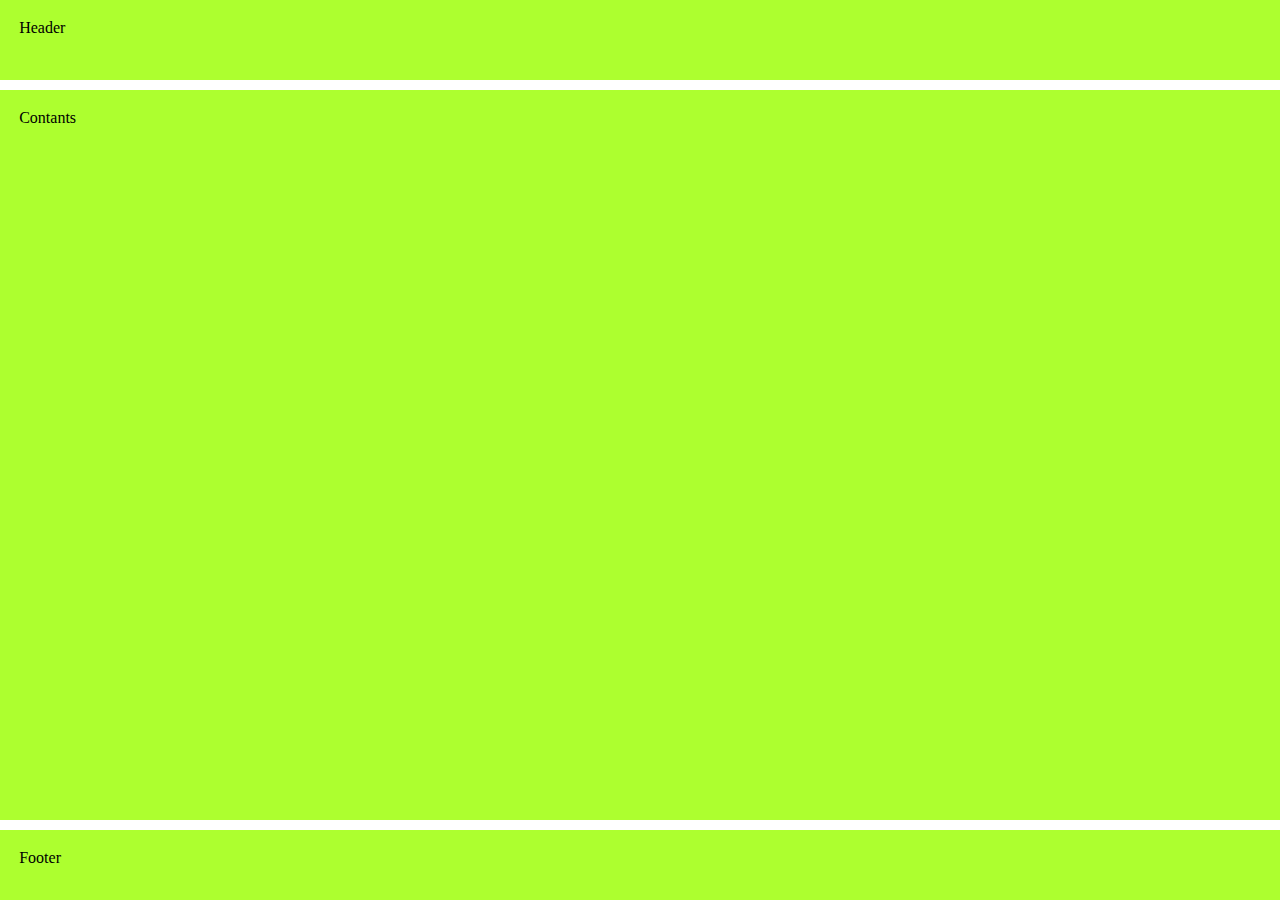
<file: layout.html>
<!doctype html>
<title>Layout</title>
<style>
body { 
  display: grid;
  grid-template-areas: 
    "header header header"
    "contents contents contents"
    "footer footer footer";
  grid-template-rows: 80px 1fr 70px;  
  grid-template-columns: 20% 1fr 15%;
  grid-row-gap: 10px;
  grid-column-gap: 10px;
  height: 100vh;
  margin: 0;
  }  
header, footer, contents {
  padding: 1.2em;
  background: greenyellow;
  }
#pageHeader {
  grid-area: header;
  }
#pageFooter {
  grid-area: footer;
  }
#maincontents { 
  grid-area: contents; 
  }
@media all and (max-width: 575px) {
  body { 
    grid-template-areas: 
      "header"
      "contents"
      "footer";
    grid-template-rows: 80px 1fr 70px 1fr 70px;  
    grid-template-columns: 1fr;
 }
}
</style>
<body>
  <header id="pageHeader">Header</header>
  <contents id="maincontents">Contants</contents>
  <footer id="pageFooter">Footer</footer>
</body>
</file>
